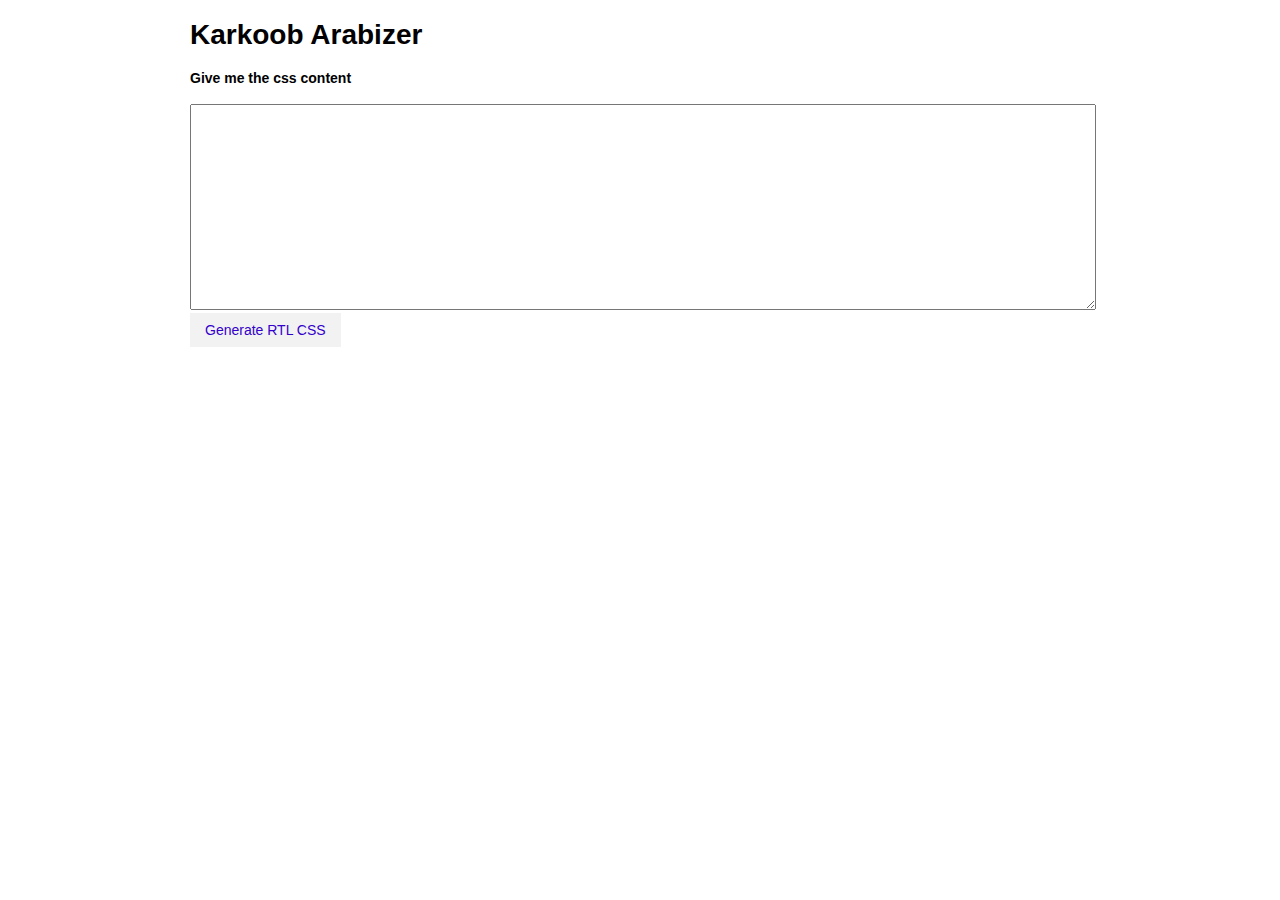
<file: index.htm>
﻿<!DOCTYPE html>
<html>
<head>
	<script type="text/javascript" src="//ajax.googleapis.com/ajax/libs/jquery/2.0.3/jquery.min.js"></script>
	<script type="text/javascript" src="rtl.js"></script>
	<title>Karkoob</title>
	<script>
		var cssSheet, $scontainer, $pageurl, $txCss, $cssresult, $rtlresult, $txrtlCss;
		$(function () {
			$scontainer = $("#stylecontainer");
			//$pageurl = $(".pageurl");
			$txCss = $("#txCss");
			$txrtlCss = $("#txrtlCss");

			$cssresult = $("#cssresult");
			$rtlresult = $("#rtlresult").hide();

			$("#generateRtl").click(function (e) {
				// now mirror and add to second css textfield
				$txrtlCss.text(MirrorText($txCss.val().replace(/\\/gi, "\\\\")));
				$rtlresult.fadeIn();

			});
		});

	</script>
	<style type="text/css">
		body {
			margin: 0;
			font: 14px normal Segoe UI, Droid Sans, Avenir Book, Sans-serif;
		}

		.main {
			width: 900px;
			margin: 0 auto;
			box-sizing: border-box;
		}
		.btnrev {
			color: #3300cc;
			padding: 10px 15px;
			position: relative;
			display: inline-block;
			background-color: #f2f2f2;
			line-height: 1;
			margin-right: 5px;
			cursor: pointer;
			border: 0;
			-webkit-appearance: none;
		}
		.w100 {
			width: 100%;
		}
		.h3 {
			min-height: 200px;
		}
			
	</style>
</head>
<body>
	
	<div class="main">
		<h1>Karkoob  Arabizer</h1>
		<section id="cssresult">
			<h4>Give me the css content</h4>
			<textarea class="w100 h3" id="txCss"></textarea>
			<div class="breath">
				<span class="a btnrev" id="generateRtl">Generate RTL CSS</span>
			</div>

		</section>
		<section id="rtlresult">
			<h4>I'll mirror and give back:</h4>
			<textarea class="w100 h3" id="txrtlCss"></textarea>
		</section>
	</div>
</body>
</html>
</file>
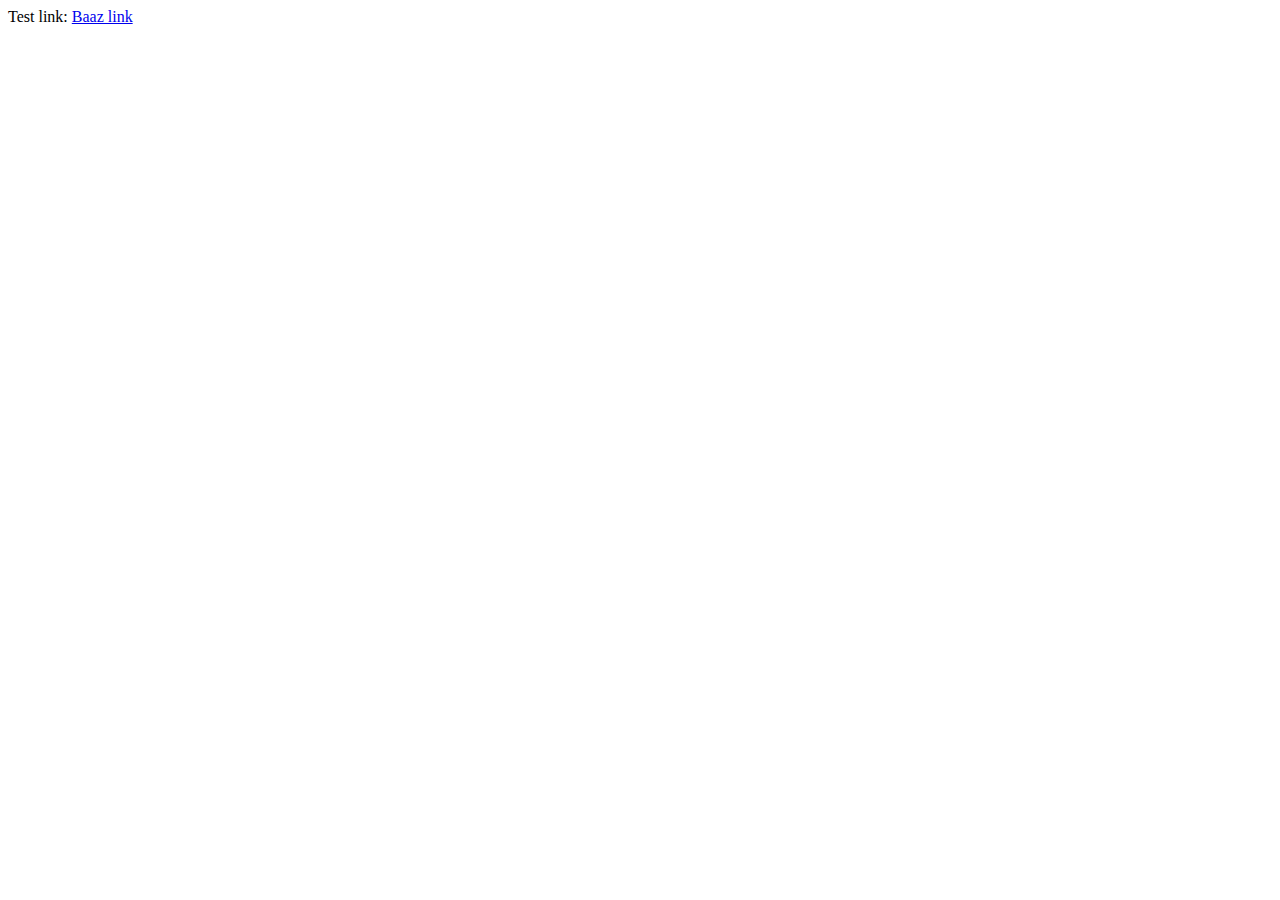
<file: baaz.html>
<!DOCTYPE html>
<html lang="en">
<head>
	<meta charset="UTF-8">
	<meta http-equiv="X-UA-Compatible" content="IE=edge">
	<meta name="viewport" content="width=device-width, initial-scale=1.0">
	<title>Document</title>
</head>
<body>

	Test link: 
	<a href="https://www.baaz.com/post/60b155fa2bacdc02363ff121">Baaz link</a>
	
</body>
</html>
</file>
